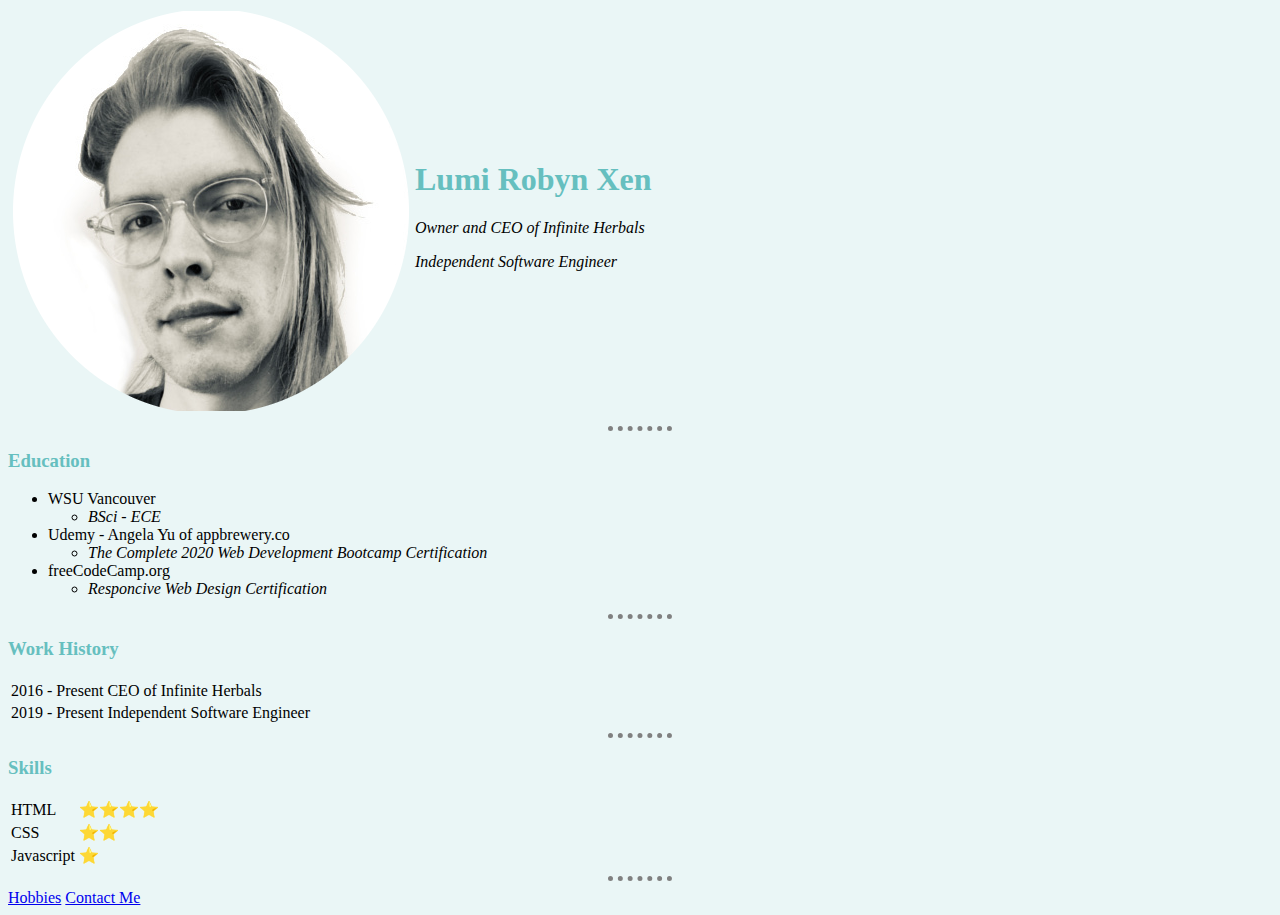
<file: index.html>
<!DOCTYPE html>
<html lang="en" dir="ltr">

<head>
  <meta charset="utf-8">
  <meta name="description" content="Lumi Xen's CV">
  <title>Lumi Xen's CV</title>
  <link rel="stylesheet" href="css/styles.css">

</head>

<body>
  <table>
    <tr>
      <td>
        <img src="img/lumi.png" alt="Lumi Xen">
      </td>
      <td>
        <h1>Lumi Robyn Xen</h1>
        <p><em>Owner and CEO of Infinite Herbals</em></p>
        <p><em>Independent Software Engineer</em></p>
      </td>
    </tr>
  </table>

  <hr>

  <h3>Education</h3>

  <ul>
    <li>WSU Vancouver</li>
    <ul>
      <li><em>BSci - ECE</em></li>
    </ul>
    <li>Udemy - Angela Yu of appbrewery.co</li>
    <ul>
      <li><em>The Complete 2020 Web Development Bootcamp Certification</em></li>
    </ul>
    <li>freeCodeCamp.org</li>
    <ul>
      <li><em>Responcive Web Design Certification</em></li>
    </ul>
  </ul>

  <hr>

  <h3>Work History</h3>

  <table>
    <tr>
      <td>2016 - Present</td>
      <td>CEO of Infinite Herbals</td>
    </tr>
    <tr>
      <td>2019 - Present</td>
      <td>Independent Software Engineer</td>
    </tr>
  </table>

  <hr>

  <h3>Skills</h3>

  <table>

    <tr>
      <td>HTML</td>
      <td>⭐️⭐️⭐️⭐️</td>
    </tr>
    <tr>
      <td>CSS</td>
      <td>⭐️⭐️</td>
    </tr>
    <tr>
      <td>Javascript</td>
      <td>⭐️</td>
    </tr>
  </table>

  <hr>

  <a href="hobbies.html">Hobbies</a>
  <a href="contact-me.html">Contact Me</a>
</body>

</html>
</file>
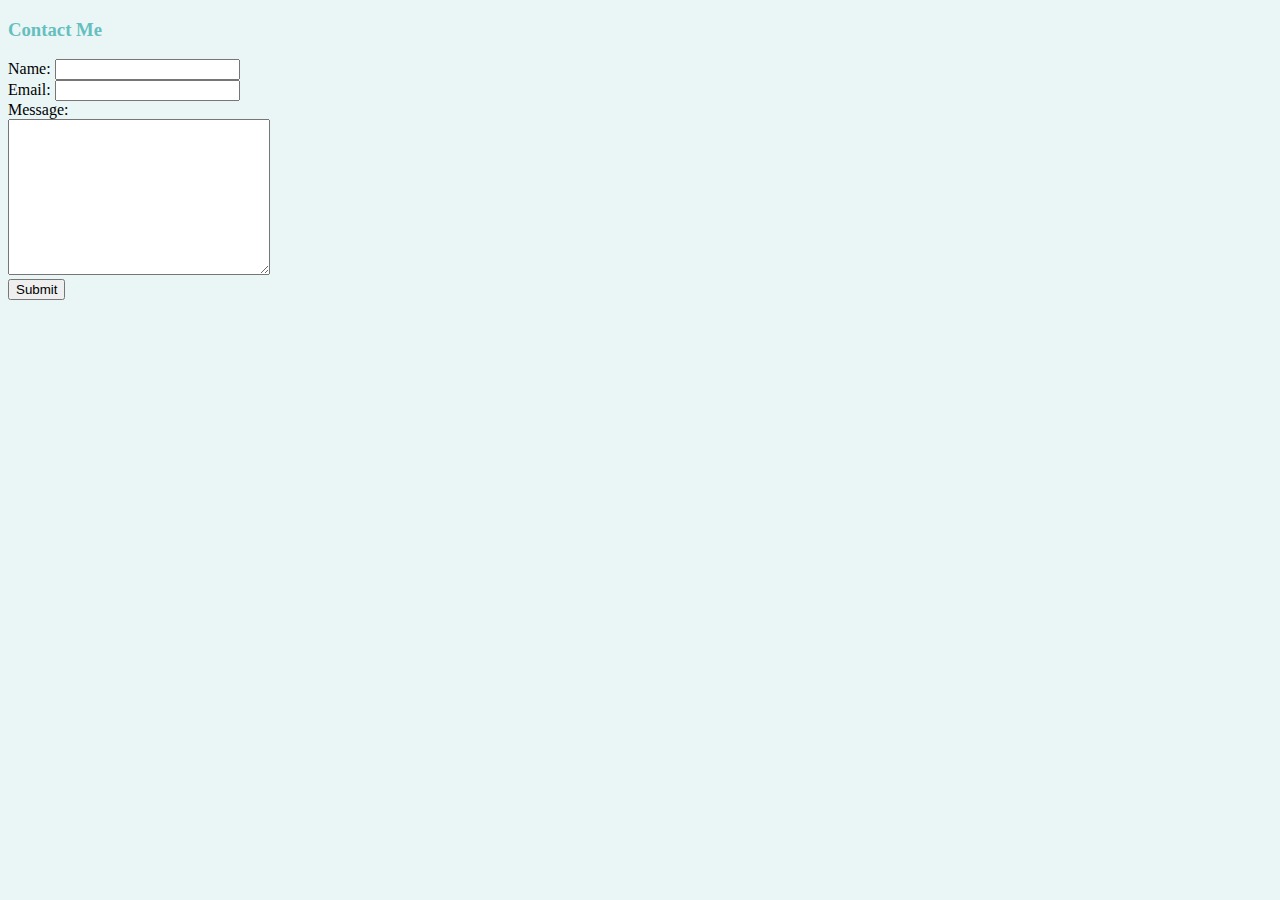
<file: contact-me.html>
<!DOCTYPE html>
<html lang="en" dir="ltr">
  <head>
    <meta charset="utf-8">
    <title>Contact Me</title>
    <link rel="stylesheet" href="css/styles.css">
  </head>
  <body>
  <h3>Contact Me</h3>

  <form class="" action="index.html" method="post">
    <label>Name:</label>
    <input type="text" name="nme" value=""><br>
    <label>Email:</label>
    <input type="text" name="eml" value=""><br>
    <label>Message:</label><br>
    <textarea name="msg" id="" cols="30" rows="10"></textarea><br>
    <input type="submit" name="sub">
  </form>
  </body>
</html>
</file>
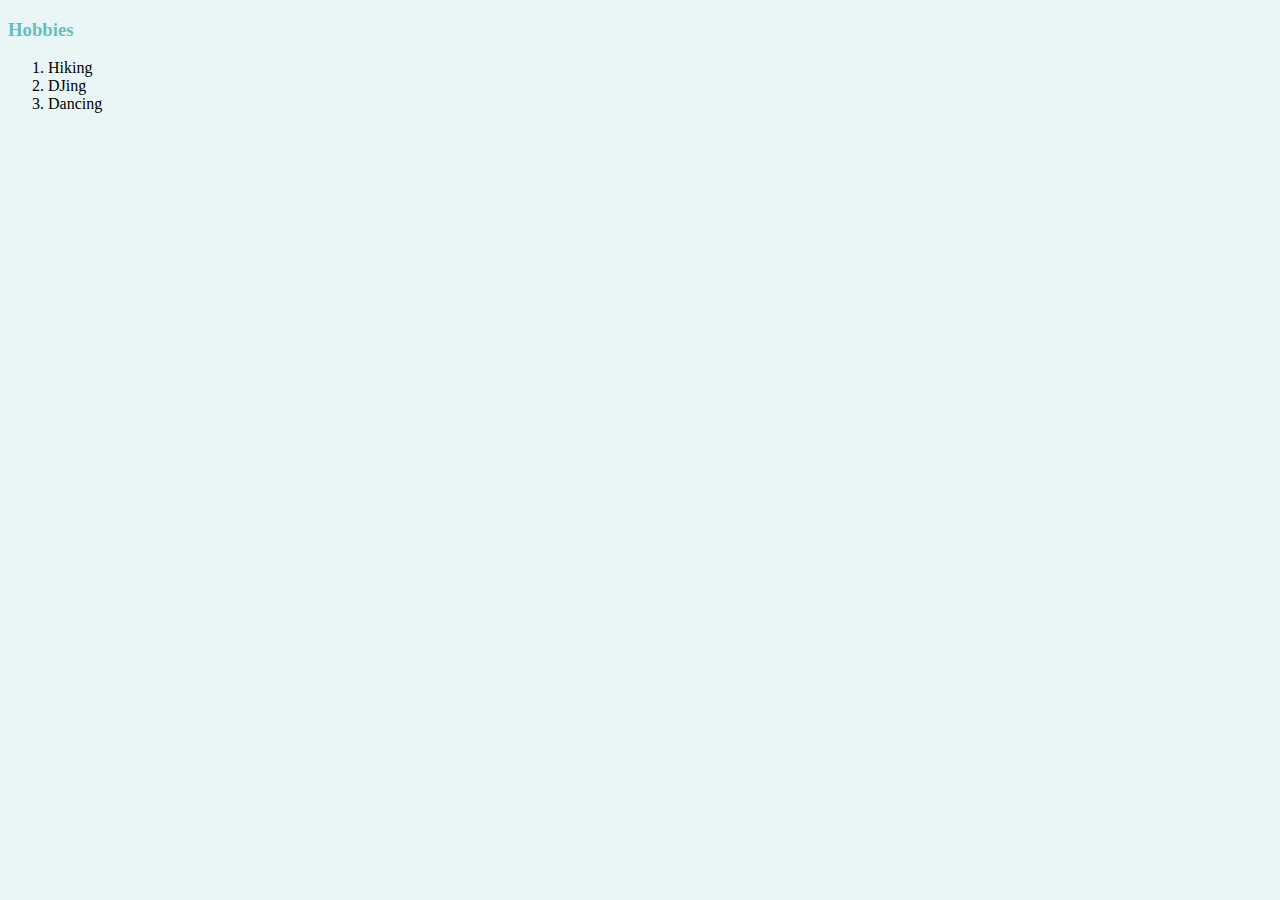
<file: hobbies.html>
<!DOCTYPE html>
<html lang="en" dir="ltr">
  <head>
    <meta charset="utf-8">
    <title>My Hobbies</title>
    <link rel="stylesheet" href="css/styles.css">
  </head>
  <body>
    <h3>Hobbies</h3>
    <ol type="1">
      <li>Hiking</li>
      <li>DJing</li>
      <li>Dancing</li>
    </ol>
  </body>
</html>
</file>
<file: css/styles.css>
body {
  background-color: #EAF6F6;
}

hr {
  border-style: dotted none none;
  border-color: grey;
  border-width: 5px;
  width: 5%;
}

h1 {
  color: #66BFBF;
  }

  h3 {
    color: #66BFBF;
    }
</file>
